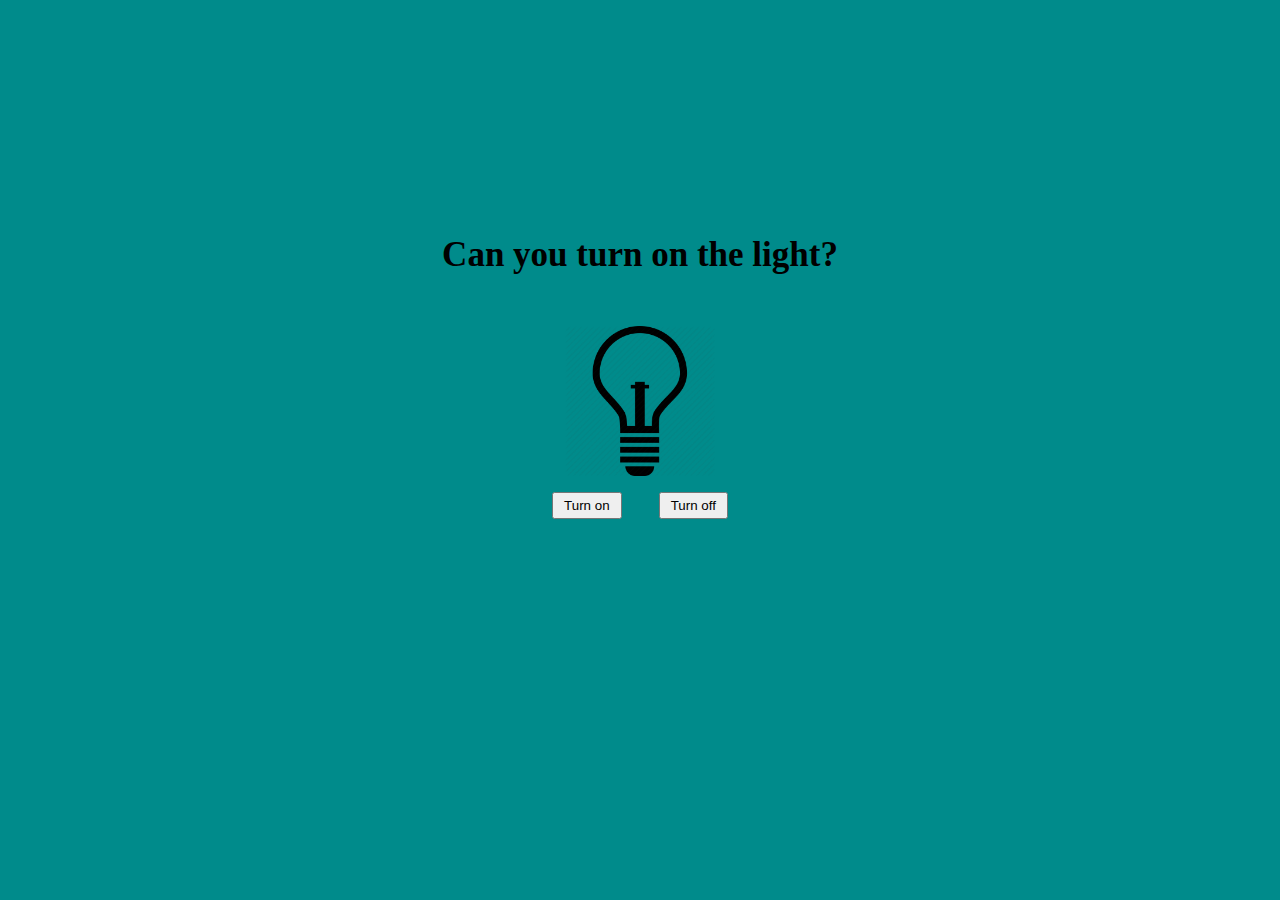
<file: BulbOnOff/index.html>
<!DOCTYPE html>
<html lang="en">
<head>
    <meta charset="UTF-8">
    <meta http-equiv="X-UA-Compatible" content="IE=edge">
    <meta name="viewport" content="width=device-width, initial-scale=1.0">
    <title>Bulb On Off</title>
    <link rel="stylesheet" href="bulbonoff.css">
</head>
<body>
    <div class="container">
        <h3 id="heading">Can you turn on the light?</h3>
        <p id="image">
            <img src="images/bulboff.png" alt="bulboff">
        </p>
        <div class="btn">
            <button id="onBtn" onclick=turnon()>Turn on</button>
            <button id="offBtn" onclick=turnoff()>Turn off</button>
        </div>
    </div>

    <script>
        const heading = document.querySelector('#heading')
        const img = document.querySelector('#image')
        const turnon = () => {
            heading.innerHTML = "The light is on";
            img.innerHTML = `<img src="images/bulbon.png" >`
        }
        const turnoff = () => {
            heading.innerHTML = "The light is off";
            img.innerHTML = `<img src="images/bulboff.png" style="width:150px">`
        }
        
    </script>
</body>
</html>
</file>
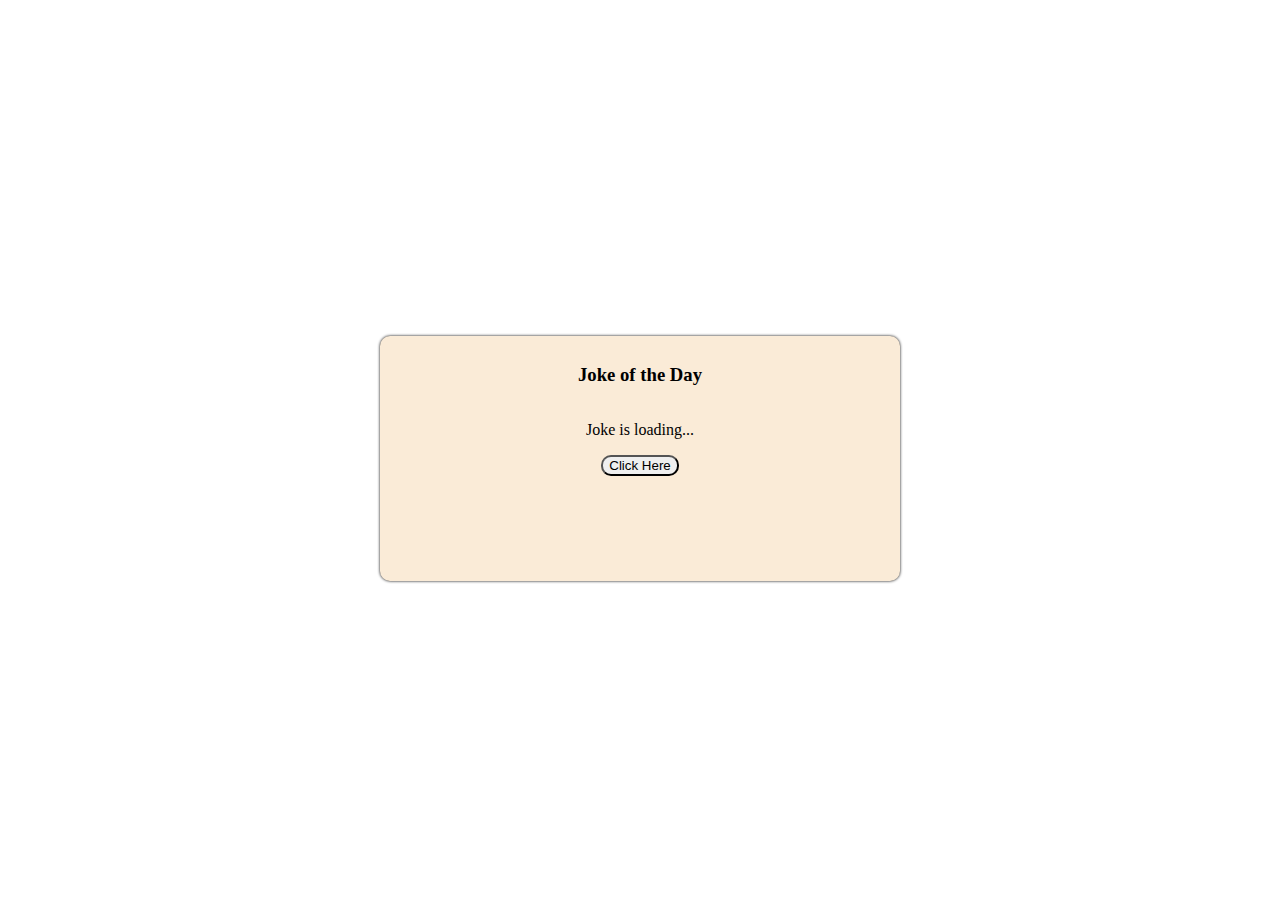
<file: DadJokes/index.html>
<!DOCTYPE html>
<html lang="en">
<head>
    <meta charset="UTF-8">
    <meta http-equiv="X-UA-Compatible" content="IE=edge">
    <meta name="viewport" content="width=device-width, initial-scale=1.0">
    <title>Dad Jokes</title>
    <link rel="stylesheet" href="DadJokes.css">
</head>
<body>
    <div class="container">
        <h3>Joke of the Day</h3>
        <p class="jokes" id="jokes">Joke is loading...</p>
        <button id="jokeBtn">Click Here</button>
    </div>

    <script>
        //GET https://icanhazdadjoke.com/
        const jokes = document.querySelector('#jokes');
        const jokeBtn = document.querySelector('#jokeBtn');
        
        const generatejoke = async () => {
        try{
            const setheader = {
                headers : {
                    Accept : 'application/json'
                }
            }
            
                const res = await fetch('https://icanhazdadjoke.com/',setheader);
                const data = await res.json();
                jokes.innerHTML = data.joke;  
        }catch(err){
            console.log(`Error is ${err}`);
        }
        }

        // const generatejoke = () => {
        //     fetch('https://icanhazdadjoke.com/',setheader)
        //     .then((res)=> res.json())
        //     .then((data)=>{
        //         jokes.innerHTML = data.joke;
        //     }).catch((error)=>{
        //         console.log(error);
        //     })
        // }
        jokeBtn.addEventListener('click',generatejoke);
        generatejoke();
    </script>
</body>
</html>
</file>
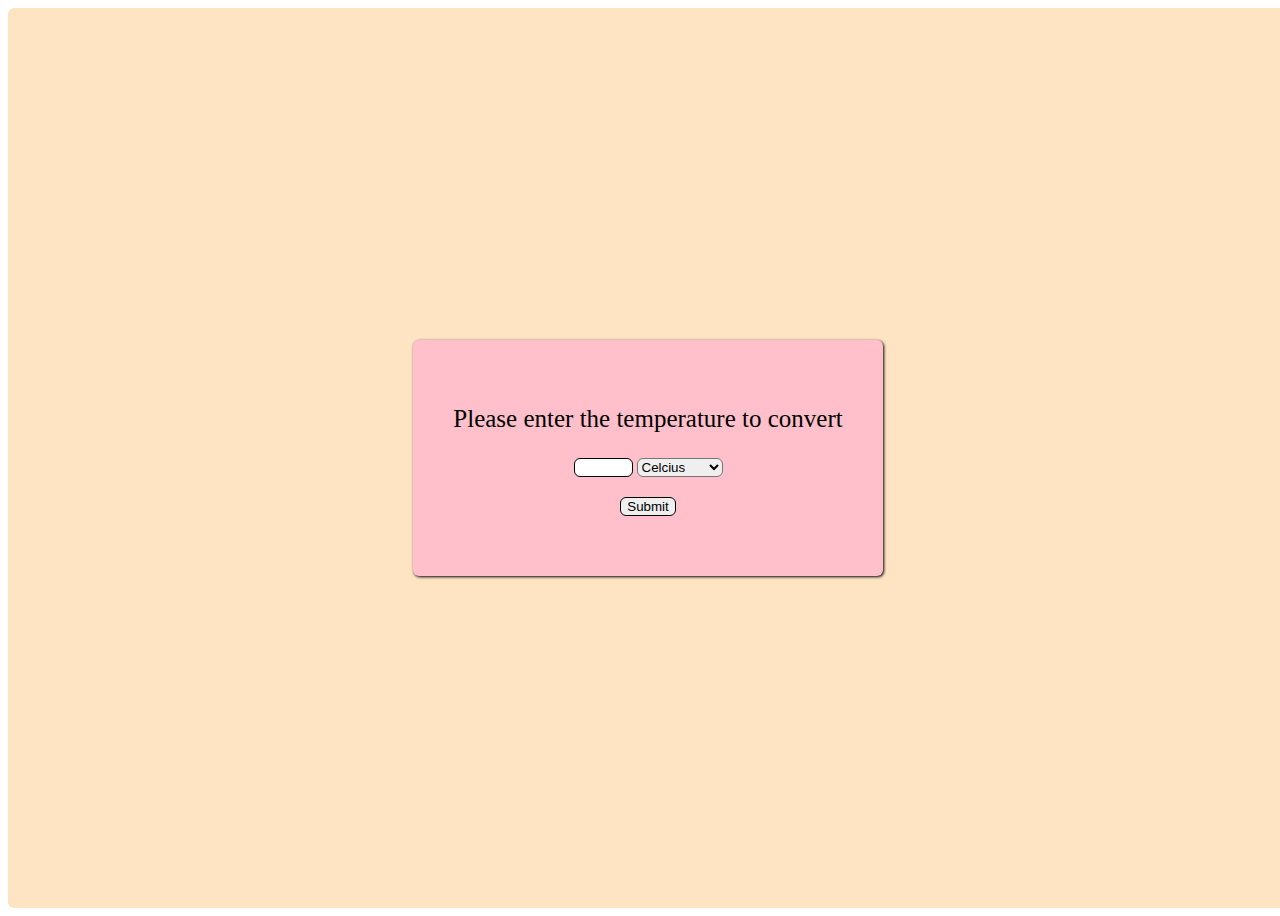
<file: TempConverter/index.html>
<!DOCTYPE html>
<html lang="en">
<head>
    <meta charset="UTF-8">
    <meta http-equiv="X-UA-Compatible" content="IE=edge">
    <meta name="viewport" content="width=device-width, initial-scale=1.0">
    <title>Temperature Converter</title>
    <link rel="stylesheet" href="style.css">
</head>
<body>
    <div class="outerDiv">
        <div class="form">
            <form id="tempCal" onsubmit="calTemp(); return false">
                <p>Please enter the temperature to convert</p>
                <input type="number" name="tempvalue" id="tempvalue">
                <select name="temp" id="temp">
                    <option value="cel">Celcius</option>
                    <option value="fah">Fahrenheit</option>
                </select>
                <br/><input type="submit" value="Submit">
                <p id="result"></p>
            </form>
        </div>
    </div>

    <script src="script.js"></script>
</body>
</html>
</file>
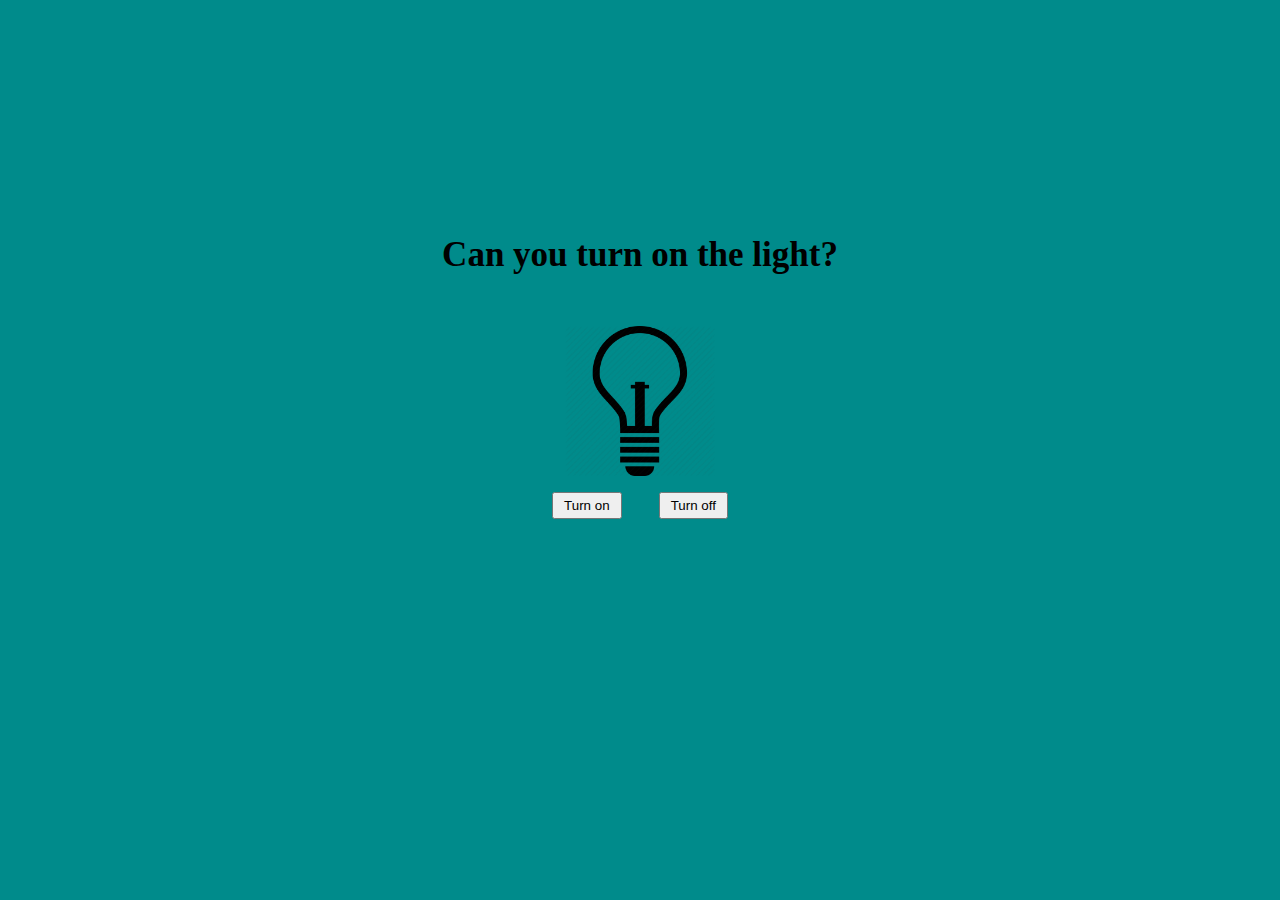
<file: BulbOnOff/bulbonoff.html>
<!DOCTYPE html>
<html lang="en">
<head>
    <meta charset="UTF-8">
    <meta http-equiv="X-UA-Compatible" content="IE=edge">
    <meta name="viewport" content="width=device-width, initial-scale=1.0">
    <title>Document</title>
    <link rel="stylesheet" href="bulbonoff.css">
</head>
<body>
    <div class="container">
        <h3 id="heading">Can you turn on the light?</h3>
        <p id="image">
            <img src="images/bulboff.png" alt="bulboff">
        </p>
        <div class="btn">
            <button id="onBtn" onclick=turnon()>Turn on</button>
            <button id="offBtn" onclick=turnoff()>Turn off</button>
        </div>
    </div>

    <script>
        const heading = document.querySelector('#heading')
        const img = document.querySelector('#image')
        const turnon = () => {
            heading.innerHTML = "The light is on";
            img.innerHTML = `<img src="images/bulbon.png" >`
        }
        const turnoff = () => {
            heading.innerHTML = "The light is off";
            img.innerHTML = `<img src="images/bulboff.png" style="width:150px">`
        }
        
    </script>
</body>
</html>
</file>
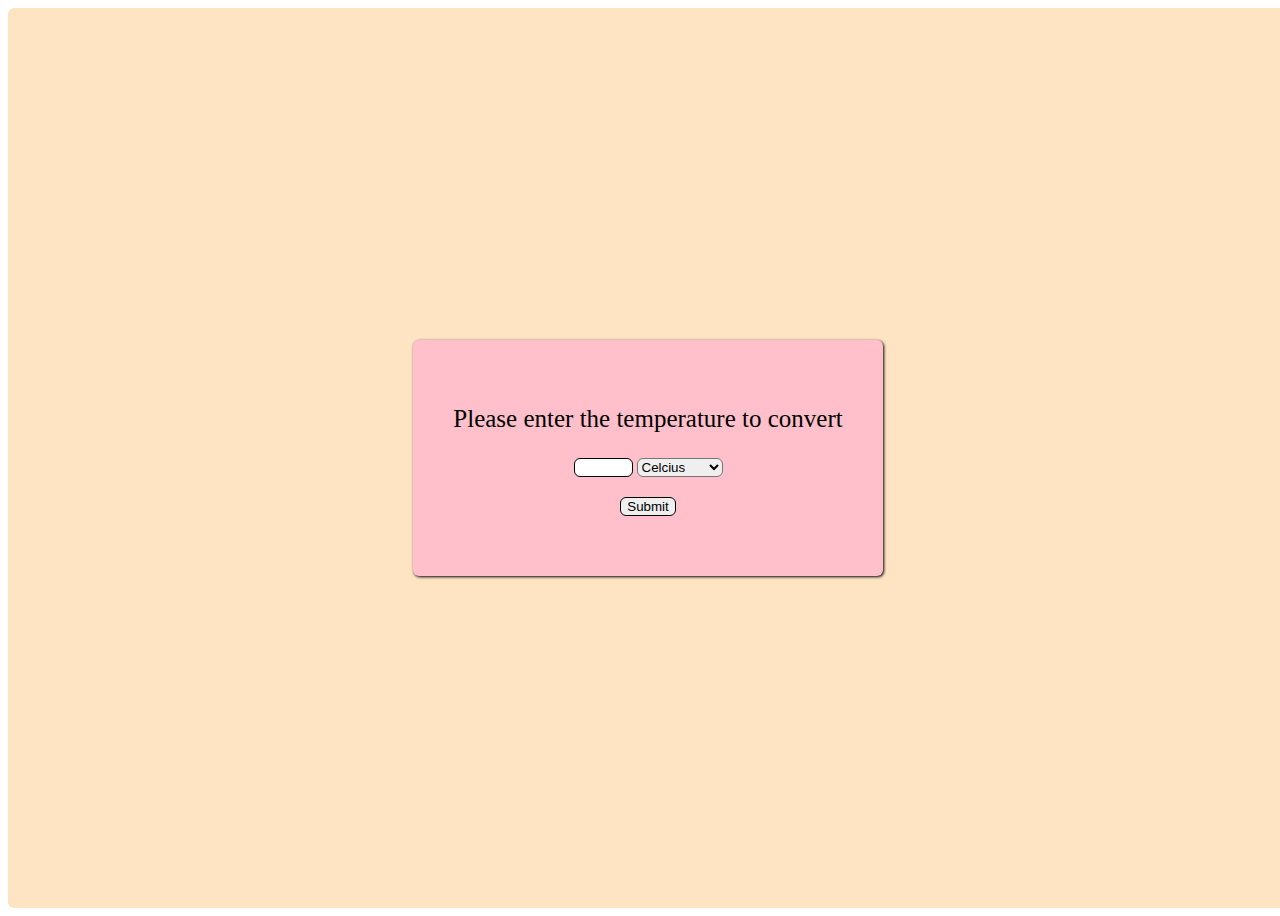
<file: TempConverter/proj.html>
<!DOCTYPE html>
<html lang="en">
<head>
    <meta charset="UTF-8">
    <meta http-equiv="X-UA-Compatible" content="IE=edge">
    <meta name="viewport" content="width=device-width, initial-scale=1.0">
    <title>Document</title>
    <link rel="stylesheet" href="style.css">
</head>
<body>
    <div class="outerDiv">
        <div class="form">
            <form id="tempCal" onsubmit="calTemp(); return false">
                <p>Please enter the temperature to convert</p>
                <input type="number" name="tempvalue" id="tempvalue">
                <select name="temp" id="temp">
                    <option value="cel">Celcius</option>
                    <option value="fah">Fahrenheit</option>
                </select>
                <br/><input type="submit" value="Submit">
                <p id="result"></p>
            </form>
        </div>
    </div>

    <script src="script.js"></script>
</body>
</html>
</file>
<file: BulbOnOff/bulbonoff.css>
body
{
    background-color: darkcyan;
}
.container
{
    margin-top: 200px;
    display: grid;
    justify-items: center;
}
#heading
{
    font-size: 35px;
}
div.btn
{
    display: flex;
    justify-content: space-evenly;
    width: 250px;
}
button
{
    padding: 4px 10px;
}
button:hover
{
    transition: scale(1.1);
    box-shadow: 0px 0px 5px;
}
img
{
    width: 150px;
}
p#image
{
    height: 150px;
}
</file>
<file: DadJokes/DadJokes.css>
*
{
    border-radius: 10px;
}
body
{
    box-sizing: border-box;
    height: 100vh;
    display: grid;
    justify-content: center;
    align-items: center;
}

.container
{
    display: flex;
    flex-direction: column;
    background: antiquewhite;
    width: 500px;
    height: 25vh;
    padding: 10px;
    align-items: center;
    box-shadow: 0px 0px 3px;
    border: none;
}

.jokeBtn
{
    margin-top: 10px;
    width: 90px;
    border-style: none;
    box-shadow: 0px 0px 3px;
    padding: 3px 8px;
}
</file>
<file: TempConverter/style.css>
*
{
    border-radius: 6px;
}
.outerDiv
{
    width: 100vw;
    height: 100vh;
    display: grid;
    place-items: center;
    background-color: bisque;
}
form
{
    padding: 40px;
    background-color: pink;
    text-align: center;
    box-shadow: 1px 1px 3px;

}
p
{
    font-size: 25px;
}
input[type="submit"]
{
    margin-top: 20px;
}
input[type="submit"]:hover
{
    cursor:pointer;
    box-shadow: 0px 0px 2px;
    transform: scale(1.05);
}
input
{
    border-style: none;
    border: 1px solid;
}
input[type="number"]
{
    width: 50px;
    padding-left: 5px;
}
p#result
{
    font-size: 20px;
}
</file>
